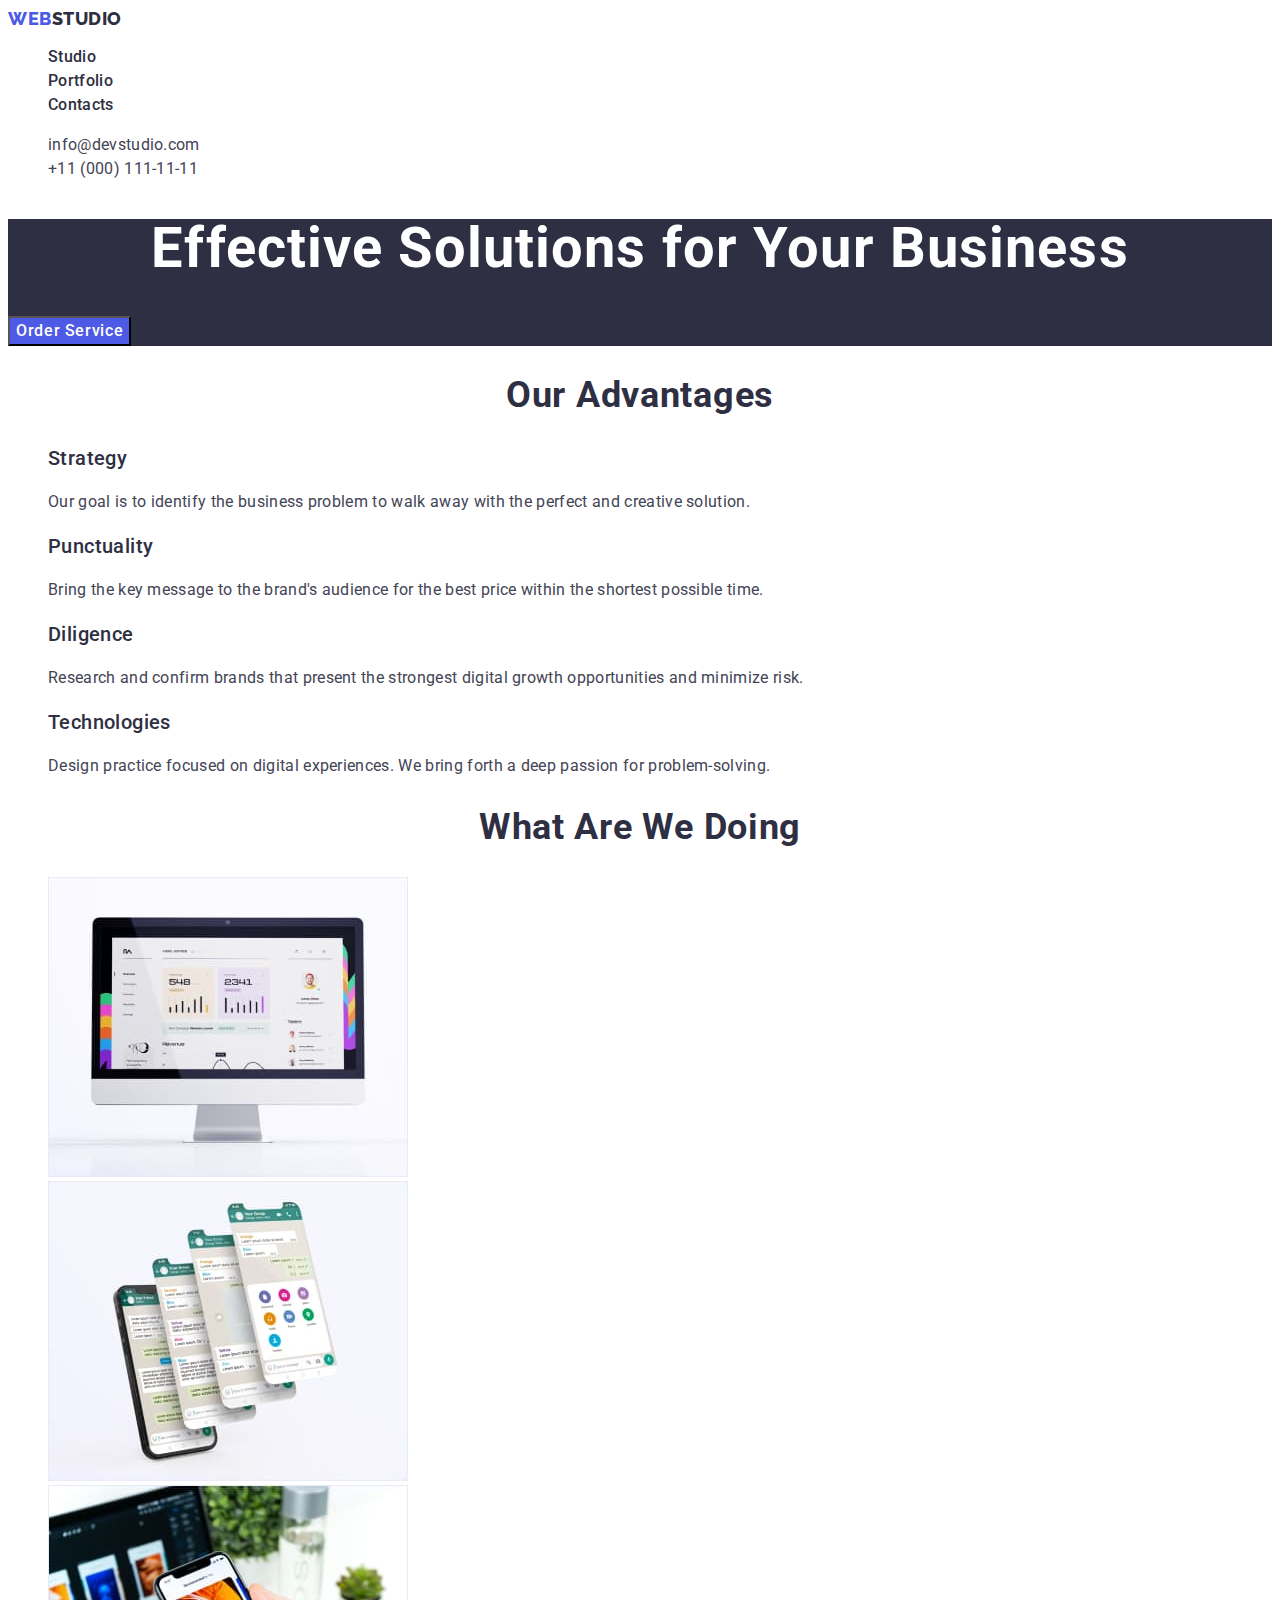
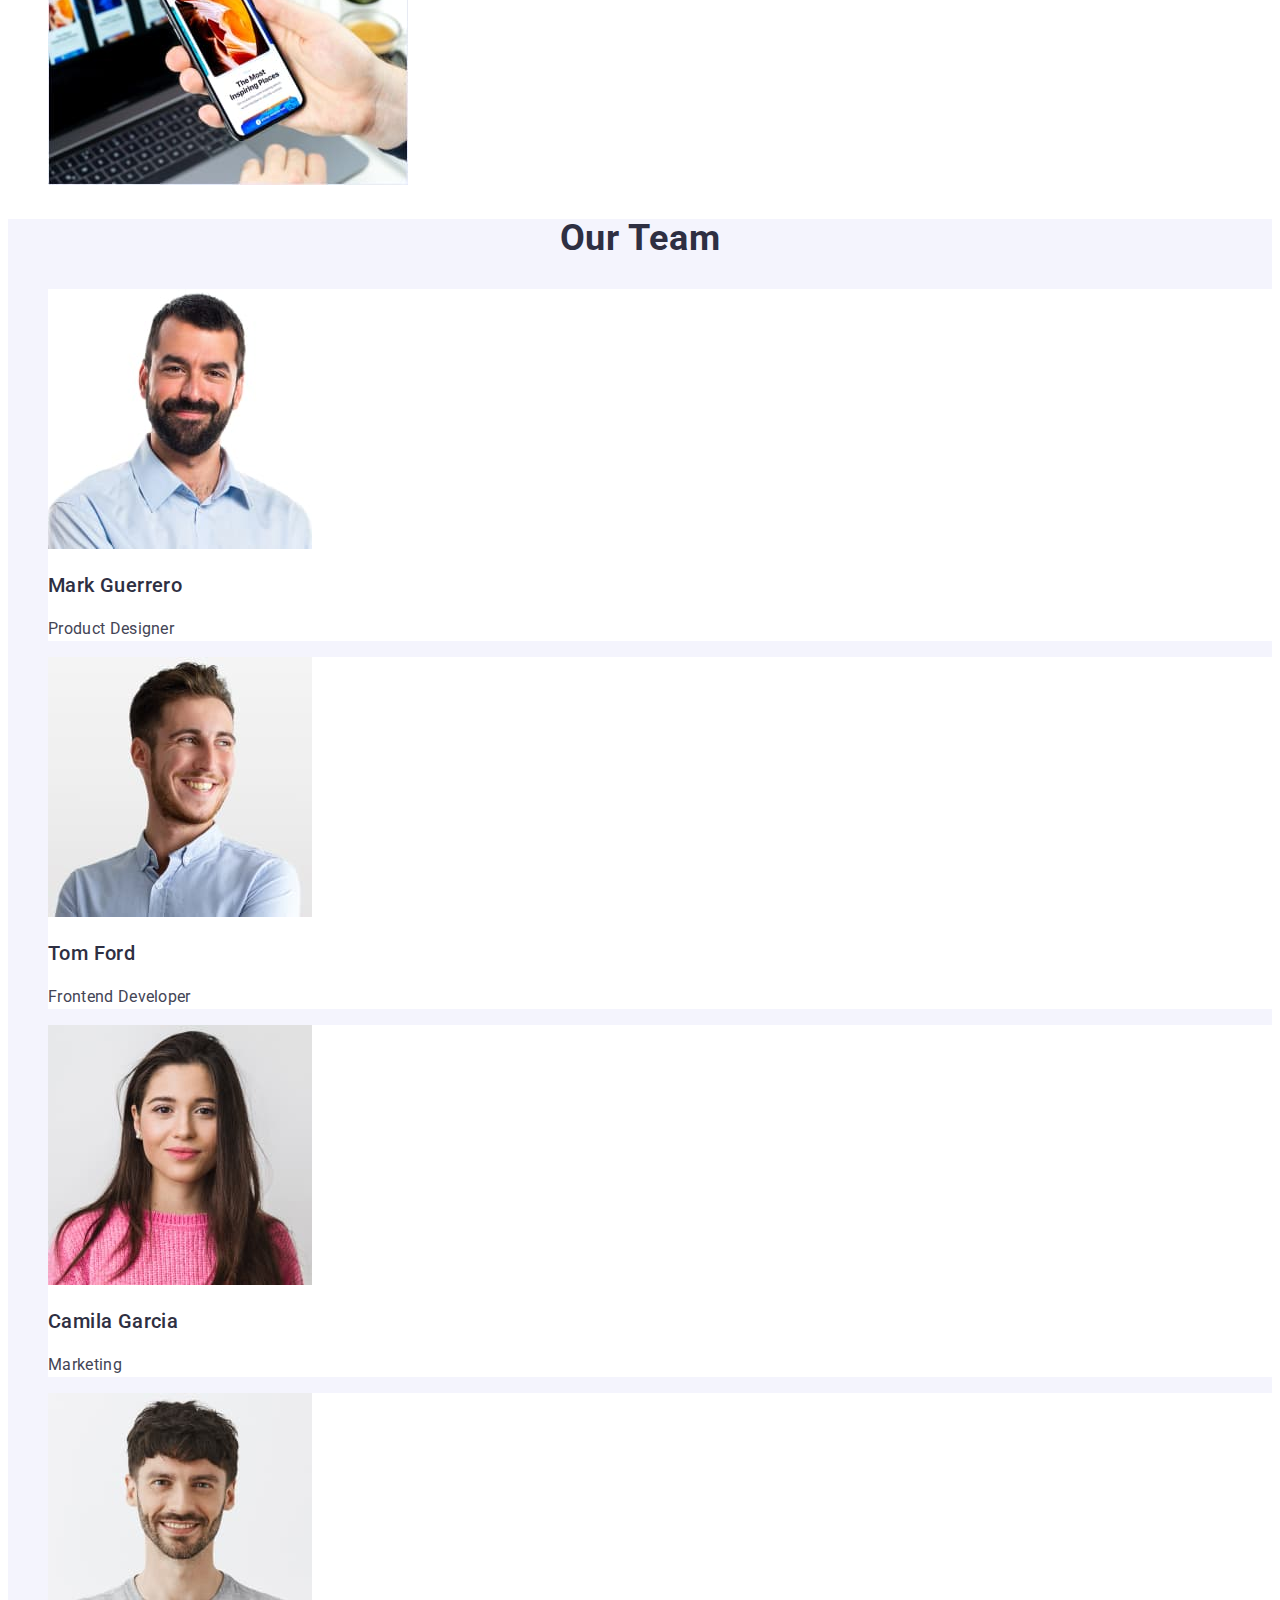
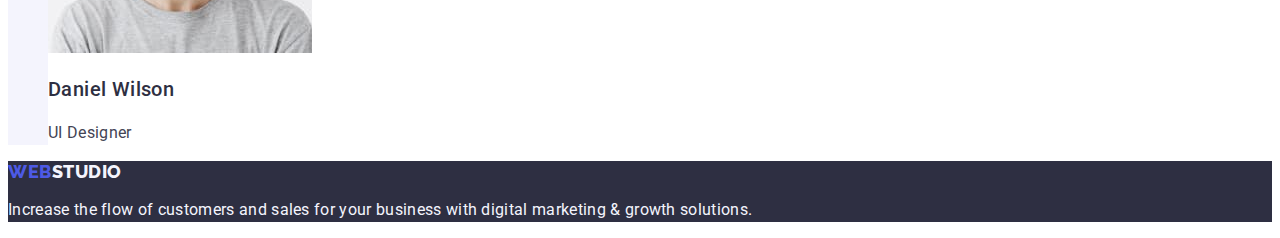
<file: index.html>
<!DOCTYPE html>
<html lang="en">
  <head>
    <title>WebStudio</title>
    <meta charset="utf-8" />
    <!-- Fonts -->
    <link rel="preconnect" href="https://fonts.googleapis.com">
    <link rel="preconnect" href="https://fonts.gstatic.com" crossorigin><link rel="preconnect" href="https://fonts.googleapis.com">
    <link rel="preconnect" href="https://fonts.gstatic.com" crossorigin>
    <link href="https://fonts.googleapis.com/css2?family=Raleway:wght@800&family=Roboto:wght@400;500;700;900&display=swap"
    rel="stylesheet">


    <link rel="stylesheet" href="./css/styles.css">
  </head>


  <body>
    <!-- Service information -->
    <header>
         <nav>
            <a class="header_logo link" href="./index.html"> Web<span class="header_logo_black">Studio</span></a>

            <ul class="list">
                <li>
                    <a class="nav-link link" href="./index.html">Studio</a>
                </li>
                <li>
                    <a class="nav-link link" href="./portfolio.html">Portfolio</a>
                </li>
                <li>
                    <a class="nav-link link" href="">Contacts</a>
                </li>
            </ul>

        </nav>

        <address class="address">
            <ul class="list" >
                <li><a class="contact-link link" href="mailto:info@devstudio.com">info@devstudio.com</a></li>
                <li><a class="contact-link link" href="tel:+110001111111">+11 (000) 111-11-11</a></li>
            </ul>
        </address>

    </header>




    <main>
        <section class="headbox">
                <h1 class="head">Effective Solutions for Your Business</h1>
                <button type="button" class="order_button"> Order Service </button>
        </section>

    <!-- Features -->

        <section>
            <h2 class="headline_features" >Our Advantages</h2>
            
            <ul class="list">
                    <li><h3 class="features">Strategy</h3>
                    <p class="feature-line"> Our goal is to identify the business problem to walk away with the perfect and creative solution.</p></li>
                    <li><h3 class="features">Punctuality</h3>
                    <p class="feature-line">Bring the key message to the brand's audience for the best price within the shortest possible time.</p></li>
                    <li><h3 class="features">Diligence</h3>
                    <p class="feature-line">Research and confirm brands that present the strongest digital growth opportunities and minimize risk.</p></li>
                    <li><h3 class="features">Technologies</h3>
                    <p class="feature-line"> Design practice focused on digital experiences. We bring forth a deep passion for problem-solving.</p></li>
            </ul>
        </section>
        

     <!-- Duties -->

        <section>
            <h2 class="headline_duties">What are we doing</h2>
            <ul class="list">
                <li><img src="./images/Rectangle71(1).jpg" alt="PC" width="360" height="300"></li>
                <li><img src="./images/img2(1).jpg" alt="Phone screens" width="360" height="300"></li>
                <li><img src="./images/img3(1).jpg" alt="Phone in hand" width="360" height="300"></li>
            </ul>
        </section>

    <!-- Team-info -->
        <section class="team_section">
            <h2 class="headline_team">Our Team</h2> 

            <ul class="list">
                <li class="team_color"><img src="./images/img(1).jpg"  alt="Product Designer" width="264" height="260">
                <h3 class="team_line">Mark Guerrero</h3>
                <p class="team_par">Product Designer</p></li>
                <li class="team_color"><img src="./images/img(1)(1).jpg" alt="Frontend Developer" width="264" height="260">
                <h3 class="team_line">Tom Ford</h3>
                <p class="team_par">Frontend Developer</p></li>
                <li class="team_color"><img src="./images/img(2)(1).jpg" alt="Marketing" width="264" height="260">
                <h3 class="team_line">Camila Garcia</h3>
                <p class="team_par">Marketing</p></li>
                <li class="team_color"><img src="./images/img(3)(1).jpg" alt="UI Designer" width="264" height="260">
                <h3 class="team_line">Daniel Wilson</h3>
                <p class="team_par">UI Designer</p></li>
            </ul>
         </section>
    </main>

    <!-- Footer -->
    <footer class="footer_section">

        <a class="footer_logo link" href="./index.html"> Web<span class="footer_logo_white">Studio</span></a>
        <p class="footer_line">Increase the flow of customers and sales for your business with digital marketing & growth solutions.</p>
    </footer>

  </body>
</html>
</file>
<file: css/styles.css>
/*Common styles*/

:root {

    --primary-color: #4d5ae5;
    --secondary-color: #2e2f42;
    --third-color:#434455;
    --fourth-color:#F4F4FD;
    --fifth-color: #FFFFFF;
    --sixth-color:#404bbf;

}



body{
    font-style: normal;
    color: var(--third-color);
    background-color:var(--fifth-color);
    font-family: 'Raleway', sans-serif;
    font-family: 'Roboto', sans-serif;


}


.address{
    font-style: normal;
}

.nav-link{
    font-weight: 500;
    font-size: 16px;
    line-height: 1.5;
    letter-spacing: 0.02em;
    color: var(--secondary-color);

}

.contact-link{
    font-weight: 400;
    font-size: 16px;
    line-height: 1.5;
    letter-spacing: 0.02em;
    color: var(--third-color);
}

button{
    cursor: pointer;
}

.list{
    list-style: none;
}

.link{
    text-decoration: none;
}


/*Header*/
/* .header{
}

.header_nav{

} */

.header_logo, .footer_logo{
    font-family: "Raleway", sans-serif;
    font-weight: 800;
    font-size: 18px;
    line-height: 1.17;
    letter-spacing: 0.03em;
    text-transform: uppercase;
    color: var(--primary-color);

}

.header_logo_black {
    color: var(--secondary-color);
}




.footer_section{
    background-color: var(--secondary-color);
}

.footer_logo_white{
    color: var(--fourth-color);
}

.footer_line{
    line-height: 1.5;
    color: var(--fourth-color);
    letter-spacing: 0.02em;
}

/*Studio*/
.headbox{
    background-color: var(--secondary-color);
}

.head {
    text-align: center;
    font-weight: 700;
    font-size: 56px;
    line-height: 1.07;
    letter-spacing: 0.02em;
    color: var(--fifth-color);

}

.headline_features,
.headline_duties,
.headline_team {
    font-size: 36px;
    line-height: 1.11;
    text-align: center;
    text-transform: capitalize;
    letter-spacing: 0.02em;
    color: var(--secondary-color);
}


.features, .team_line{
    font-weight: 500;
    font-size: 20px;
    line-height: 1.2;
    letter-spacing: 0.02em;
    color: var(--secondary-color);
}

.feature-line, 
.offer_exp, 
.team_par{
    font-size: 16px;
    line-height: 1.5;
    letter-spacing: 0.02em;
    color: var(--third-color);
}

.team_section{
    background-color: var(--fourth-color);
}

.team_color{
    background-color: var(--fifth-color);
}




/*Portfolio*/

.offer_line{
    font-weight: 500;
    font-size: 20px;
    line-height: 1.2;
    letter-spacing: 0.02em;
    color: var(--secondary-color);
}

/*Buttons*/

.order_button {
    font-family: "Roboto", sans-serif;
    letter-spacing: 0.04em;
    font-weight: 500;
    font-size: 16px;
    line-height: 1.5;
    color: var(--fifth-color);
    background-color: var(--primary-color);
}

.menu_button{
    font-family: "Roboto", sans-serif;
    font-weight: 500;
    font-size: 16px;
    line-height: 1.5;
    letter-spacing: 0.04em;
    color: var(--primary-color);
    background-color: var(--fourth-color);

}

.link:hover,
.link:focus,
.header_item:hover,
.header_item:focus{
    color: var(--sixth-color);
}

.order_button:hover,
.order_button:focus{
    background-color:var(--sixth-color);
}

.menu_button:hover,
.menu_button:focus{
    background-color: var(--sixth-color);
    color: var(--fifth-color);
}
</file>
